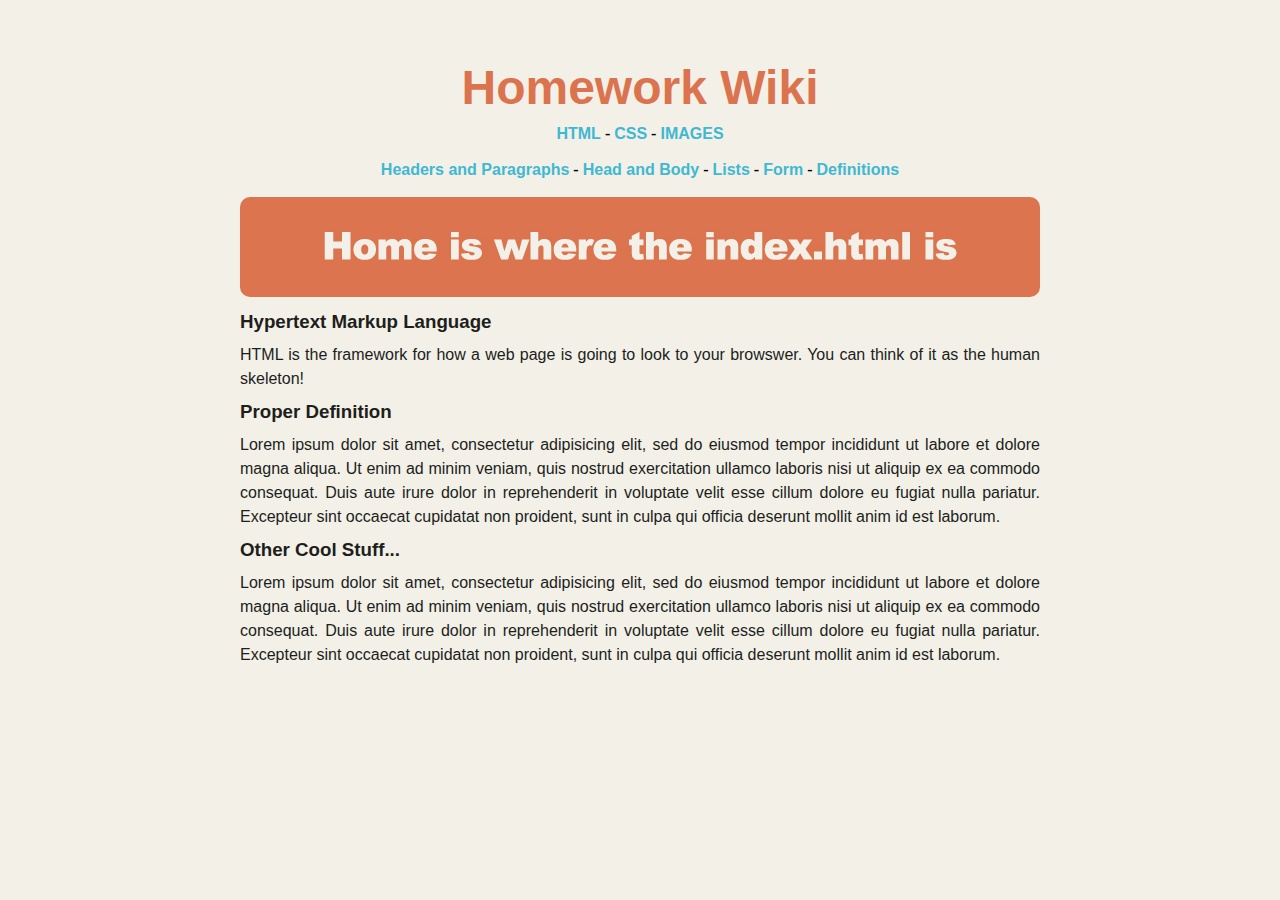
<file: index.html>
<!DOCTYPE HTML>
<html>
<head>
  <link rel="stylesheet" href="style.css">
  <title>Homework Wiki</title>
</head>

<body>
  <div id="page-wrap">
  <h1>Homework Wiki</h1>
  
  <div id="center">
    <a href="index.html">HTML</a> -
    <a href="css.html">CSS</a> -
    <a href="images.html">IMAGES</a>
  </div>
  
  
  </br>
  <div id="center">
    <a href="headers-and-paragraphs.html">Headers and Paragraphs</a> -
    <a href="head-and-body.html">Head and Body</a> -
    <a href="lists.html">Lists</a> -
    <a href="../2015-02-09-html-form/index.html" target="_blank">Form</a> -
    <a href="definitions.html">Definitions</a>
  </div>
  </br>
  
  <img src="images/index.jpg">
  
  
  <h3>Hypertext Markup Language</h3>
  <p>HTML is the framework for how a web page is going to look to your browswer. You can think of it as the human skeleton!</p>
  
  <h3>Proper Definition</h3>
  <p>Lorem ipsum dolor sit amet, consectetur adipisicing elit, sed do eiusmod tempor incididunt ut labore et dolore magna aliqua. Ut enim ad minim veniam, quis nostrud exercitation ullamco laboris nisi ut aliquip ex ea commodo consequat. Duis aute irure dolor in reprehenderit in voluptate velit esse cillum dolore eu fugiat nulla pariatur. Excepteur sint occaecat cupidatat non proident, sunt in culpa qui officia deserunt mollit anim id est laborum.</p>
  
  <h3>Other Cool Stuff...</h3>
  <p>Lorem ipsum dolor sit amet, consectetur adipisicing elit, sed do eiusmod tempor incididunt ut labore et dolore magna aliqua. Ut enim ad minim veniam, quis nostrud exercitation ullamco laboris nisi ut aliquip ex ea commodo consequat. Duis aute irure dolor in reprehenderit in voluptate velit esse cillum dolore eu fugiat nulla pariatur. Excepteur sint occaecat cupidatat non proident, sunt in culpa qui officia deserunt mollit anim id est laborum.</p>
  </div><!--End page-wrap-->
</body>

</html>
</file>
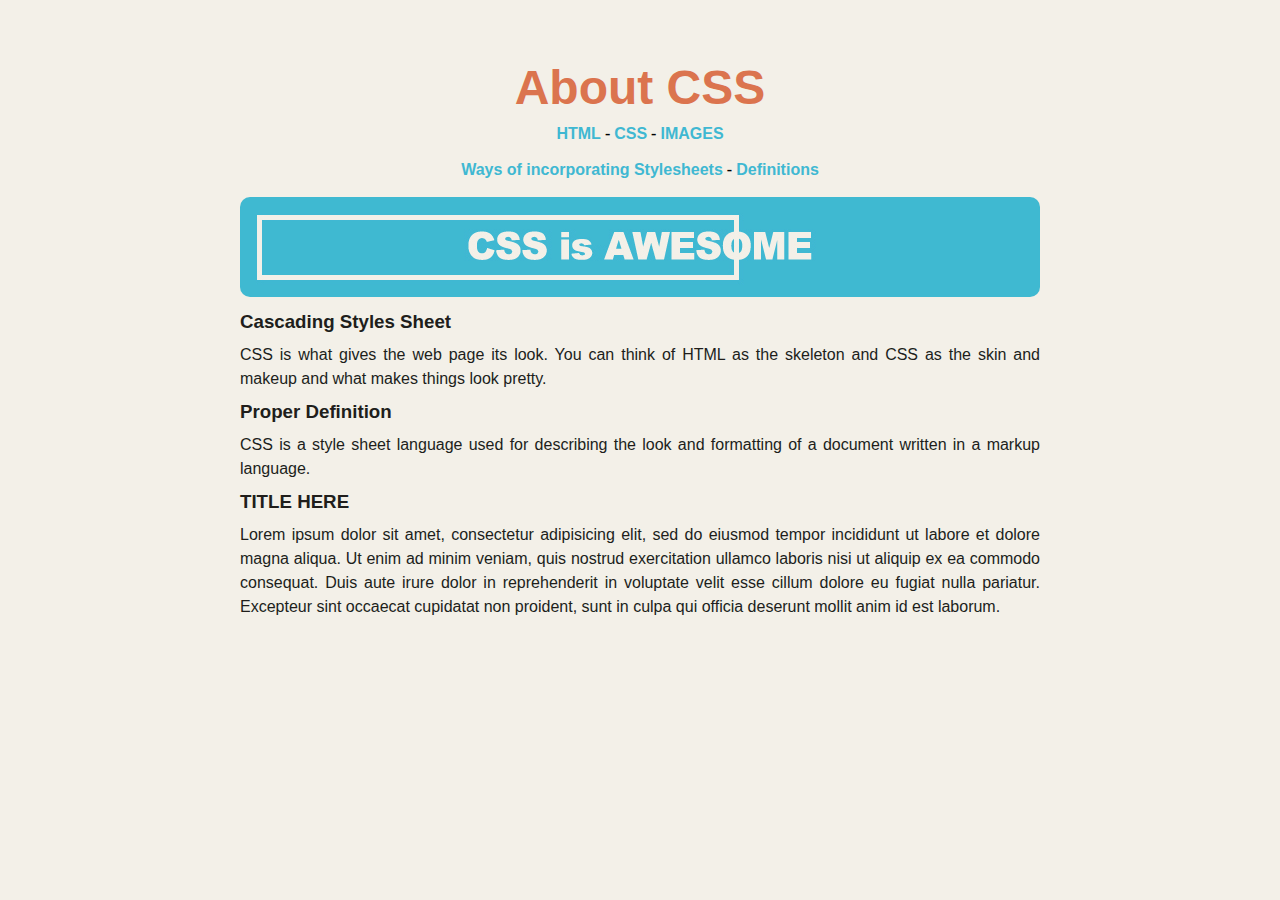
<file: css.html>
<!DOCTYPE html>
<html>
<head>
  <link rel="stylesheet" href="style.css">
  <title>CSS</title>
</head>

<body>
  <div id="page-wrap">
  <h1>About CSS</h1>
  
  <div id="center">
    <a href="index.html">HTML</a> -
    <a href="css.html">CSS</a> -
    <a href="images.html">IMAGES</a>
  </div>
  </br>
  
  <div id="center">
    <a href="inline-embedding-external.html">Ways of incorporating Stylesheets</a> -
    <a href="definitions.html">Definitions</a>
  </div><br>
  
  <img src="images/css.jpg">
  
  <h3>Cascading Styles Sheet</h3>
  <p>CSS is what gives the web page its look. You can think of HTML as the skeleton and CSS as the skin and makeup and what makes things look pretty. </p>
  
  <h3>Proper Definition</h3>
  <p>CSS is a style sheet language used for describing the look and formatting of a document written in a markup language.</p>
  
  <h3>TITLE HERE</h3>
  <p>Lorem ipsum dolor sit amet, consectetur adipisicing elit, sed do eiusmod tempor incididunt ut labore et dolore magna aliqua. Ut enim ad minim veniam, quis nostrud exercitation ullamco laboris nisi ut aliquip ex ea commodo consequat. Duis aute irure dolor in reprehenderit in voluptate velit esse cillum dolore eu fugiat nulla pariatur. Excepteur sint occaecat cupidatat non proident, sunt in culpa qui officia deserunt mollit anim id est laborum.</p>

  </div><!--end page-wrap-->
</body>
</html>
</file>
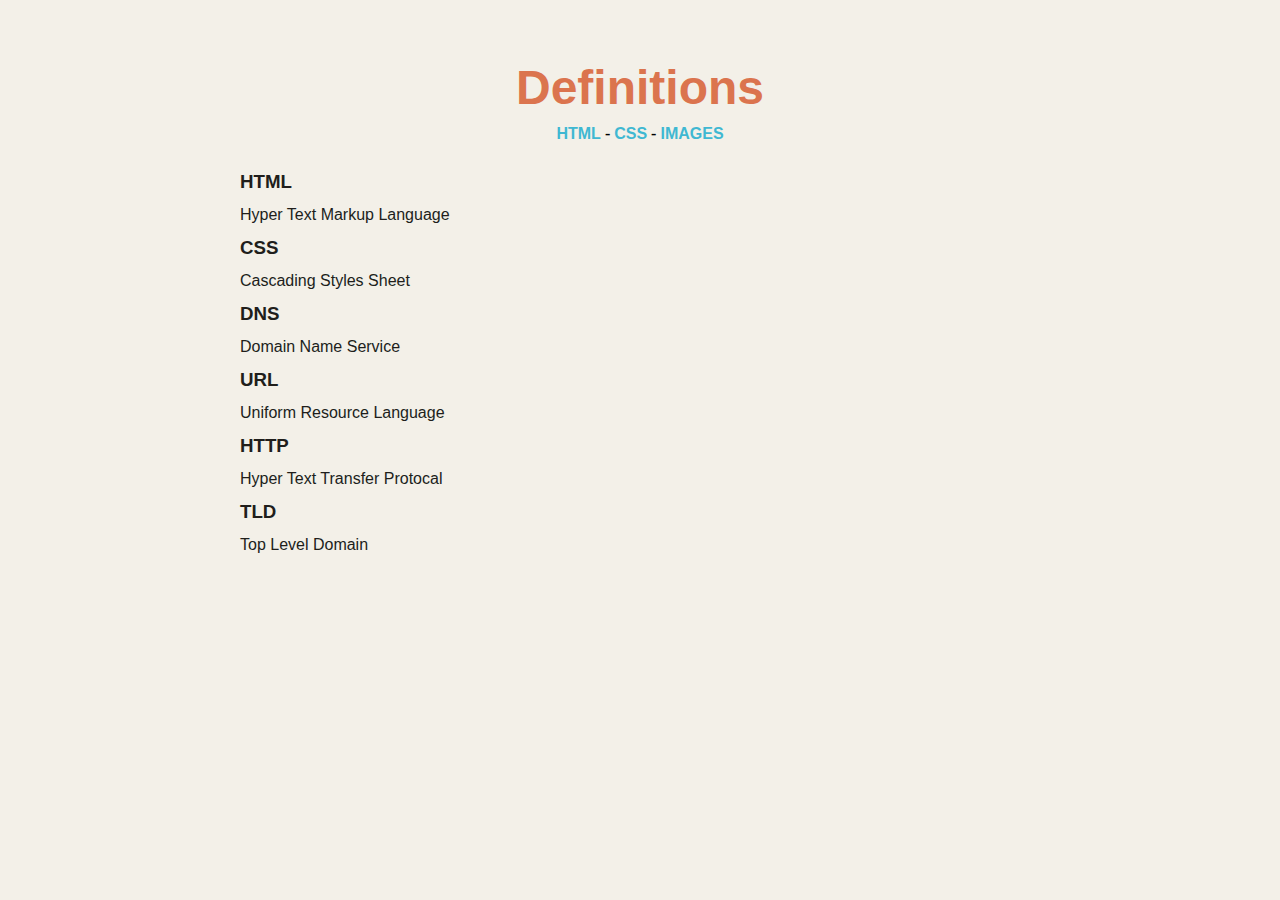
<file: definitions.html>
<!DOCTYPE html>
<html>
<head>
  <link rel="stylesheet" href="style.css">
  <title>Definitions</title>
</head>

  <div id="page-wrap">
  <h1>Definitions</h1>
  
  <div id="center">
    <a href="index.html">HTML</a> -
    <a href="css.html">CSS</a> -
    <a href="images.html">IMAGES</a>
  </div>
  </br>
  
  <h3>HTML</h3>
  <p>Hyper Text Markup Language</p>
  
  <h3>CSS</h3>
  <p>Cascading Styles Sheet</p>
  
  <h3>DNS</h3>
  <p>Domain Name Service</p>
  
  <h3>URL</h3>
  <p>Uniform Resource Language</p>
  
  <h3>HTTP</h3>
  <p>Hyper Text Transfer Protocal</p>
  
  <h3>TLD</h3>
  <p>Top Level Domain</p>
  </div><!--End page-wrap-->
</body>
</html>
</file>
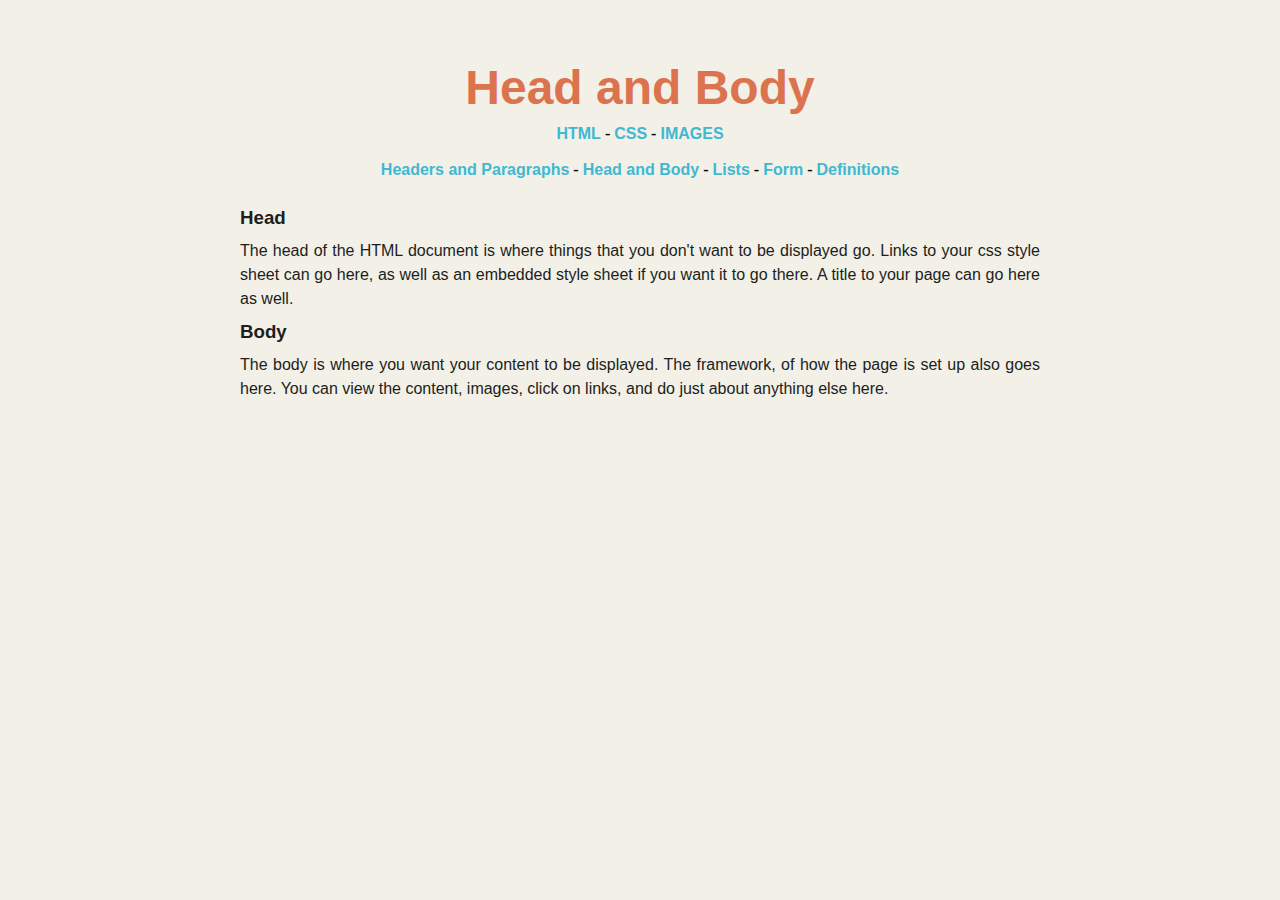
<file: head-and-body.html>
<!DOCTYPE html>
<html>
<head>
  <link rel="stylesheet" href="style.css">
  <title>Head & Body</title>
</head>

<body>
    <div id="page-wrap">
    <h1>Head and Body</h1>
  
    <div id="center">
      <a href="index.html">HTML</a> -
      <a href="css.html">CSS</a> -
      <a href="images.html">IMAGES</a>
    </div>
  
  
    </br>
    <div id="center">
      <a href="headers-and-paragraphs.html">Headers and Paragraphs</a> -
      <a href="head-and-body.html">Head and Body</a> -
      <a href="lists.html">Lists</a> -
      <a href="../2015-02-09-html-form/index.html" target="_blank">Form</a> -
      <a href="definitions.html">Definitions</a>
    </div>
    </br>
  
  
    <h3>Head</h3>
    <p>The head of the HTML document is where things that you don't want to be displayed go. Links to your css style sheet can go here, as well as an embedded style sheet if you want it to go there. A title to your page can go here as well.</p>
  
    <h3>Body</h3>
    <p>The body is where you want your content to be displayed. The framework, of how the page is set up also goes here. You can view the content, images, click on links, and do just about anything else here.</p>
    </div><!--End page-wrap-->
  </body>

</html>
</file>
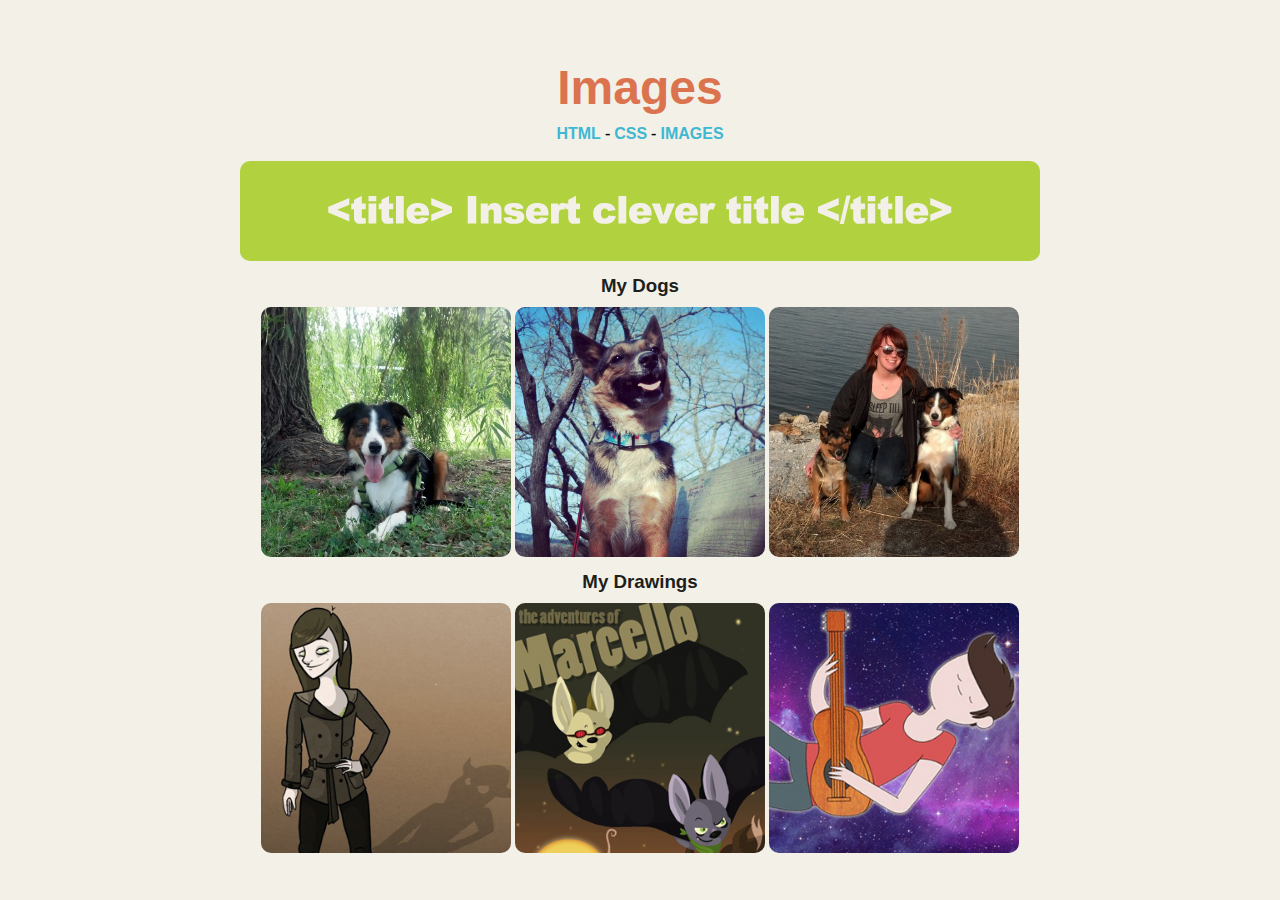
<file: images.html>
<!DOCTYPE html>
<html>
<head>
  <link rel="stylesheet" href="style.css">
  <title>Images</title>
</head>

<body>
  <div id="page-wrap">
  <h1>Images</h1>
  
  <div id="center">
    <a href="index.html">HTML</a> -
    <a href="css.html">CSS</a> -
    <a href="images.html">IMAGES</a>
  </div>
  </br>
  
  <img src="images/title.jpg">
  
  <center>
  <h3>My Dogs</h3>

  <img src="images/kobi1.jpg" width="250">
  <img src="images/phoebe1.jpg" width="250">
  <img src="images/both.jpg" width="250">
  
  <h3>My Drawings</h3>
  
  <img src="images/monster.jpg" width="250">
  <img src="images/bat.jpg" width="250">
  <img src="images/guitar.jpg" width="250">
  
  </center>
  </br><br>

  </div><!--End page-wrap-->

</body>
</html>
</file>
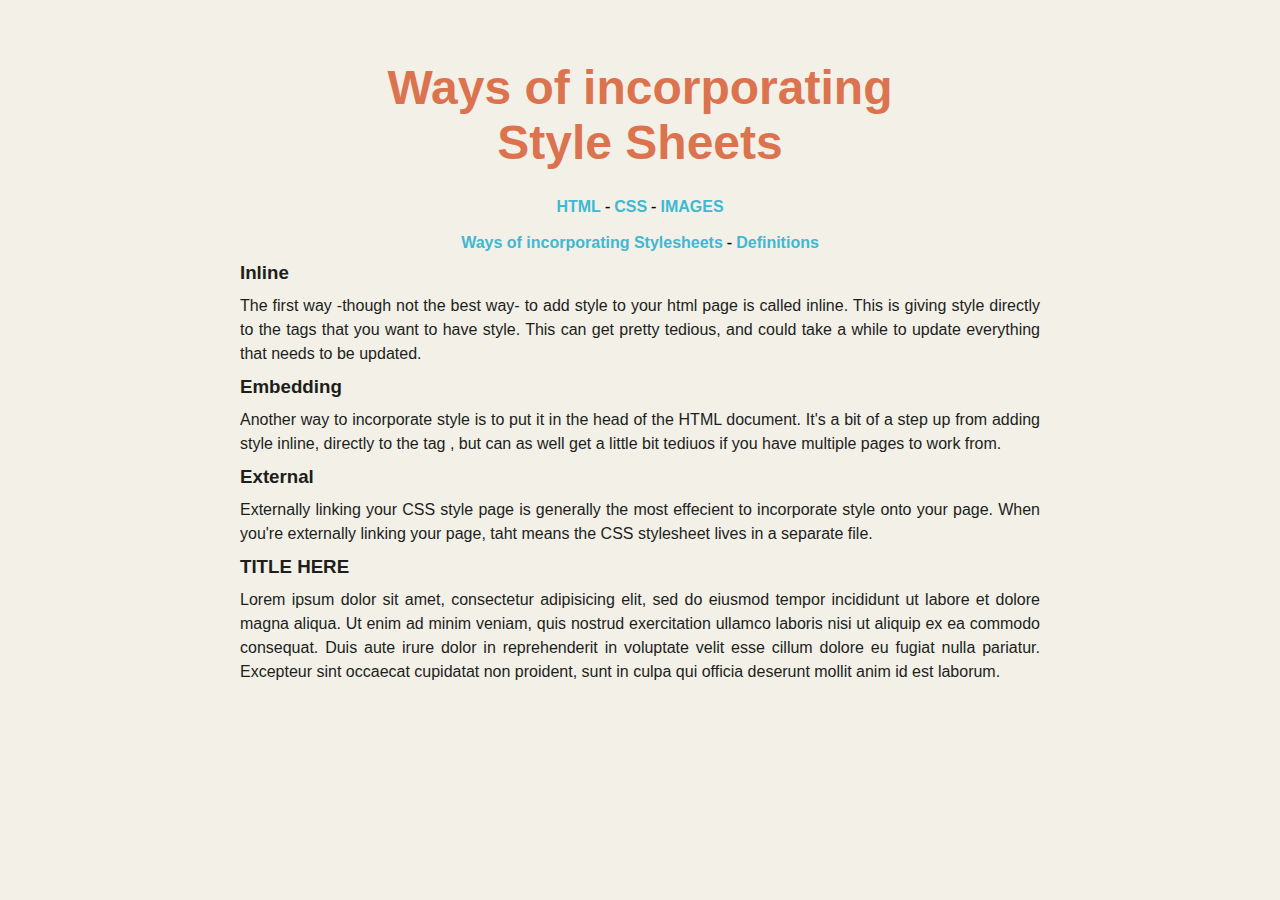
<file: inline-embedding-external.html>
<!DOCTYPE html>
<html>
<head>
  <link rel="stylesheet" href="style.css">
  <title>Inline, Embedding, and External</title>
</head>

<body>
  <div id="page-wrap">
  <h1>Ways of incorporating </br> Style Sheets</h1>
  
  </br>
  <div id="center">
    <a href="index.html">HTML</a> -
    <a href="css.html">CSS</a> -
    <a href="images.html">IMAGES</a>
  </div>
  </br>
  
  <div id="center">
    <a href="inline-embedding-external.html">Ways of incorporating Stylesheets</a> -
    <a href="definitions.html">Definitions</a>
  </div>
  
  <h3>Inline</h3>
  <p>The first way -though not the best way- to add style to your html page is called inline. This is giving style directly to the tags that you want to have style. This can get pretty tedious, and could take a while to update everything that needs to be updated.</p>
  
  <h3>Embedding</h3>
  <p>Another way to incorporate style is to put it in the head of the HTML document. It's a bit of a step up from adding style inline, directly to the tag , but can as well get a little bit tediuos if you have multiple pages to work from.</p>
  
  <h3>External</h3>
  <p>Externally linking your CSS style page is generally the most effecient to incorporate style onto your page. When you're externally linking your page, taht means the CSS stylesheet lives in a separate file.</p>
  <h3>TITLE HERE</h3>
  <p>Lorem ipsum dolor sit amet, consectetur adipisicing elit, sed do eiusmod tempor incididunt ut labore et dolore magna aliqua. Ut enim ad minim veniam, quis nostrud exercitation ullamco laboris nisi ut aliquip ex ea commodo consequat. Duis aute irure dolor in reprehenderit in voluptate velit esse cillum dolore eu fugiat nulla pariatur. Excepteur sint occaecat cupidatat non proident, sunt in culpa qui officia deserunt mollit anim id est laborum.</p>
  </div><!--end page-wrap-->
</html>
</file>
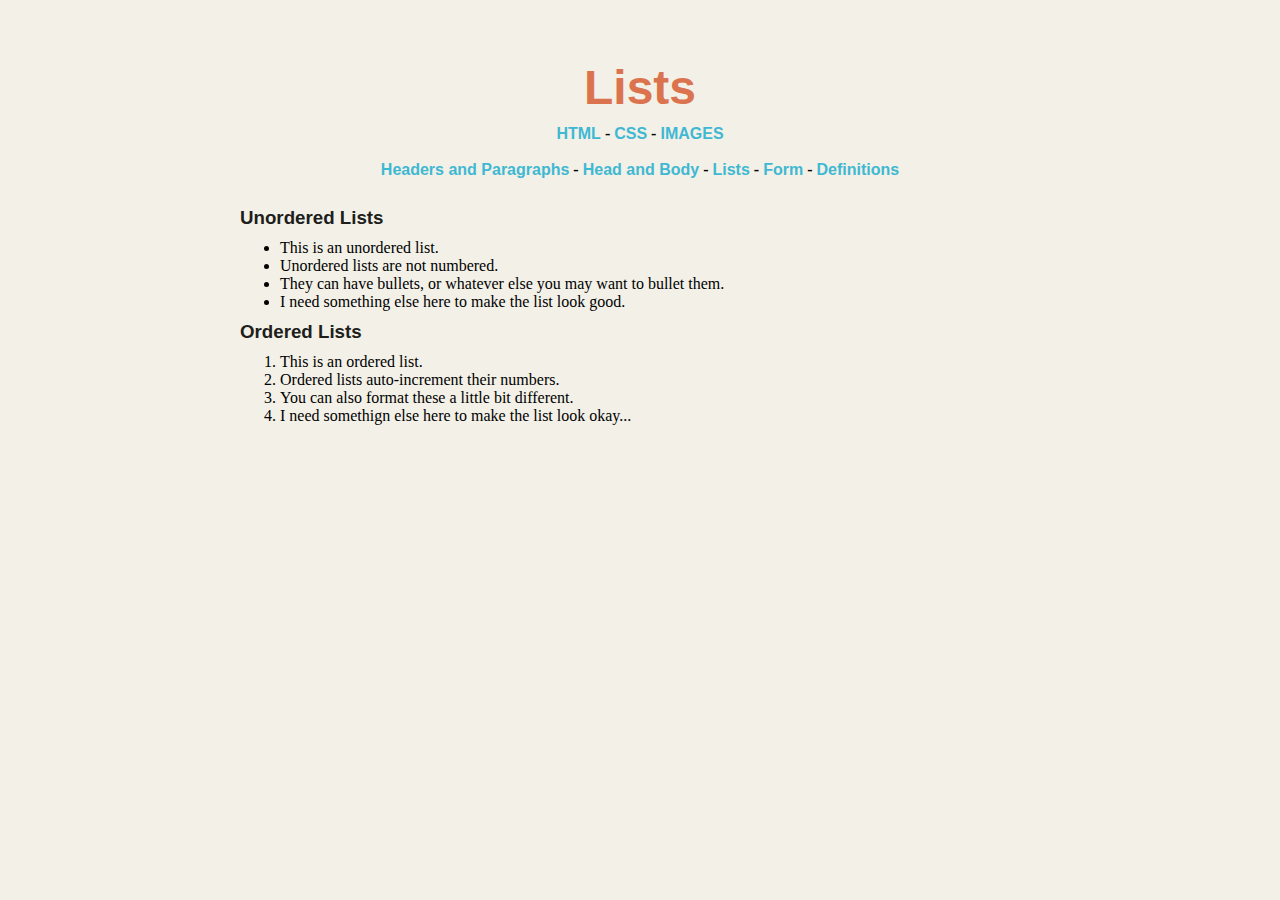
<file: lists.html>
<!DOCTYPE html>
<html>
<head>
  <link rel="stylesheet" href="style.css">
  <title>Lists</title>
</head>

<body>
<body>
    <div id="page-wrap">
    <h1>Lists</h1>
  
    <div id="center">
      <a href="index.html">HTML</a> -
      <a href="css.html">CSS</a> -
      <a href="images.html">IMAGES</a>
    </div>
  
  
    </br>
    <div id="center">
      <a href="headers-and-paragraphs.html">Headers and Paragraphs</a> -
      <a href="head-and-body.html">Head and Body</a> -
      <a href="lists.html">Lists</a> -
      <a href="../2015-02-09-html-form/index.html" target="_blank">Form</a> -
      <a href="definitions.html">Definitions</a>
    </div>
    </br>
  
  
    <h3>Unordered Lists</h3>
    <ul>
      <li>This is an unordered list.</li>
      <li>Unordered lists are not numbered.</li>
      <li>They can have bullets, or whatever else you may want to bullet them.</li>
      <li>I need something else here to make the list look good.</li>
    </ul>
  
    <h3>Ordered Lists</h3>
    <ol>
      <li>This is an ordered list.</li>
      <li>Ordered lists auto-increment their numbers.</li>
      <li>You can also format these a little bit different.</li>
      <li>I need somethign else here to make the list look okay...</li>
    </ol>
    </div><!--End page-wrap-->
  </body>
</body>

</html>
</file>
<file: style.css>
* {
  background: #f3f0e8;
  margin: 0px;
}

#page-wrap {
  margin: 0 auto;
  width: 800px;
  padding: 50px 0px 0px 0px;
}

#center {
  text-align: center;
  font-weight: bold;
}

h1 {
  color: #db744e;
  font-family: "Arial";
  font-size: 48px;
  text-align: center;
  padding: 10px 0px 10px 0px;
}

h3 {
  color: #201e1b;
  font-family: "Arial";
  padding: 10px 0px 10px 0px;
}

a {
  color: #3fb8d2;
  font-family: "Arial";
  text-decoration: none;
  text-align: center;
  }
  a:hover {
    text-decoration: underline;
  }

img {
  border-radius: 10px;
  
}

p {
  color: #201e1b;
  font-family: "Arial";
  line-height: 24px;
  text-align: justify;
}
</file>
